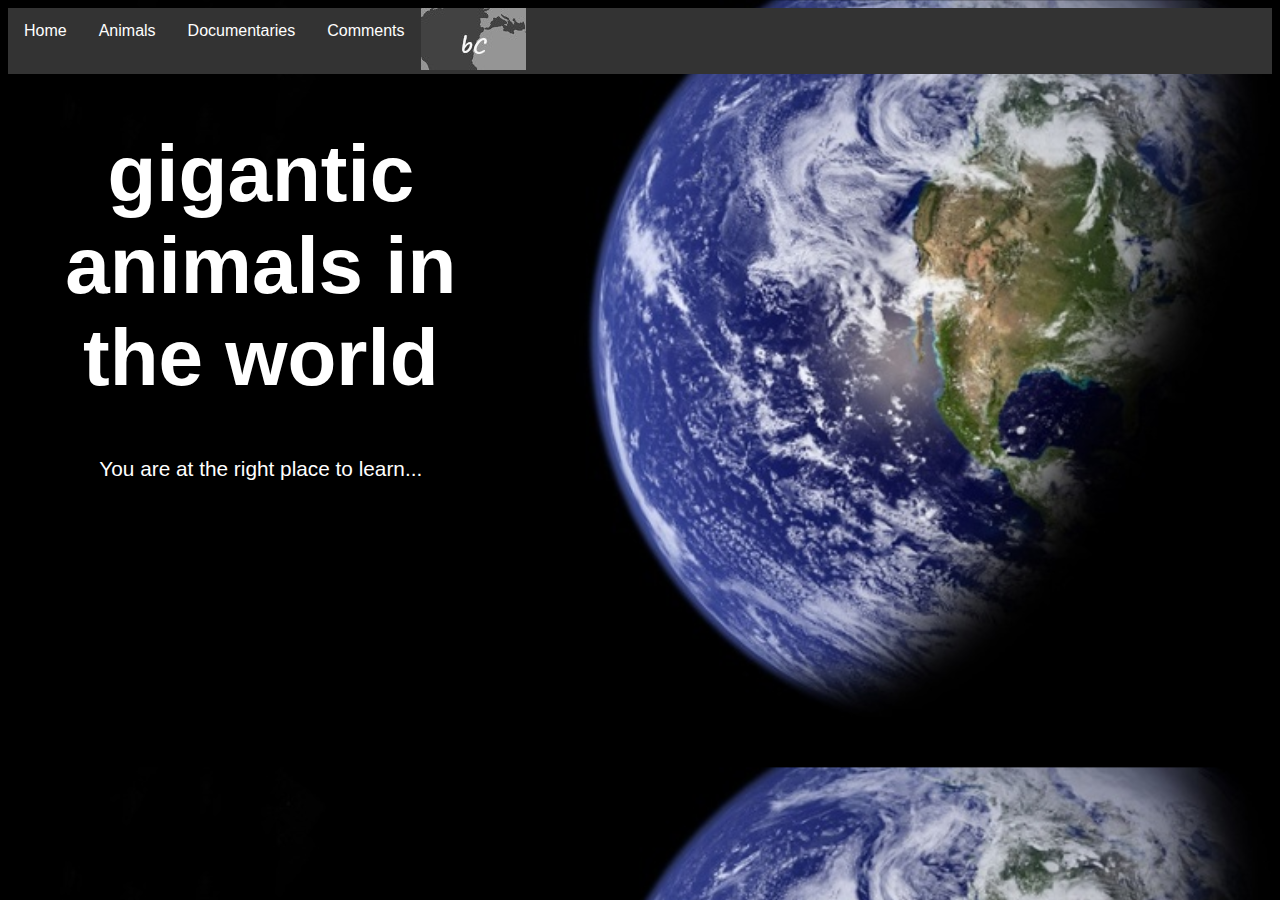
<file: static/index.html>
<!DOCTYPE html>

<head>
        <link rel="SHORTCUT ICON" href="forlogo.jpg" type="img/x-icon">


    <title>Home</title>
    <link rel="stylesheet" type="text/css" href="formenu.css">

    <meta charset="UTF-8">
    <style>
        h1 {
            text-align: center;
            vertical-align: top;
            font-size: 500%;
            color: white;
            font-family: Verdana, Geneva, Tahoma, sans-serif;
        }

        p {
            text-align: center;
            font-size: 130%;
            color: white;
            font-family: Verdana, Geneva, Tahoma, sans-serif;
            font-weight: 150;


        }

        ol {
            text-align: left;
            font-size: 130%;
            color: black;
            font-family: Verdana, Geneva, Tahoma, sans-serif;
            font-weight: 150;


        }



        body {
            background-image: url("backgroundhome.jpg");
            background-size: cover;
            background-color: #cccccc;
        }
    </style>

</head>

<body>
    <div style="width:100%; height:100%;">
        <div style="width: 100%; height: 20%;">
            <ul>
                <li><a class="active" href="index.html">Home</a></li>
                <li><a href="animals.html">Animals</a></li>
                <li><a href="documentaries.html">Documentaries</a></li>
                <li><a href="comments.html">Comments</a></li>
                <li><img src="forlogo.jpg" title="logo"></li>

            </ul>
        </div>
        <div style="width:40%; height:100%;">
            <h1>
                gigantic animals in the world
            </h1>
            <p>
                You are at the right place to learn...
            </p>
        </div>


    </div>
</body>

</html>
</file>
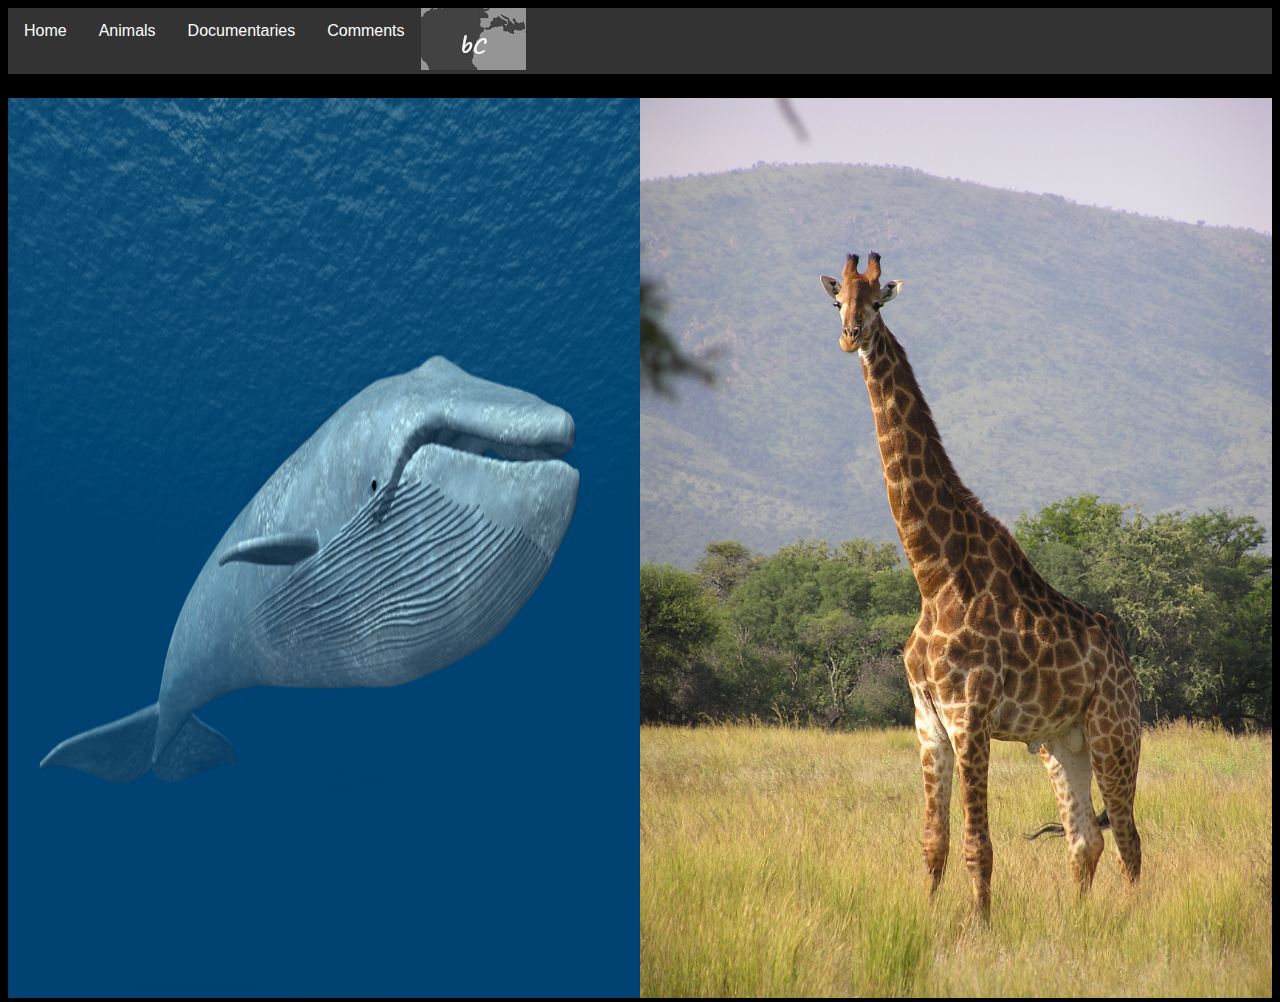
<file: static/animals.html>
<!DOCTYPE html>

<head> 
    <title>
        Animals
    </title>
    <link rel="SHORTCUT ICON" href="forlogo.jpg" type="img/x-icon">
    <meta charset="utf-8">

    <style>
        h1 {
            text-align: center;
            font-size: 600%;
            color: goldenrod;
            font-family: Verdana, Geneva, Tahoma, sans-serif;
        }

        p {
            text-align: center;
            font-size: 130%;
            color: black;
            font-family: Verdana, Geneva, Tahoma, sans-serif;
            font-weight: 150;
        }



        ol {
            text-align: left;
            font-size: 130%;
            color: black;
            font-family: Verdana, Geneva, Tahoma, sans-serif;
            font-weight: 150;

        }

      html, body { height: 100% }


        body {
            background-color: black;
        }
    </style>
    <link rel="stylesheet" type="text/css" href="formenu.css">

</head>

<body>

    <div style="width: 100%; height: 10%;">
        <ul>
            <li><a class="active" href="index.html">Home</a></li>
            <li><a href="animals.html">Animals</a></li>
            <li><a href="documentaries.html">Documentaries</a></li>
            <li><a href="comments.html">Comments</a></li>
            <li><img title="logo" src="forlogo.jpg"></li>

        </ul>
    </div>
    <div style="width:100%; height:100%;">
        <div style="float:left; width:50%; height:100%;">
            <a href="bluewhale.html"> <img src="blue_whale.png" title="Click here to read a text about blue whales." style="width:100%; height:100%;"> </a>

        </div>

        <div style="float:right; width:50%; height:100%;">
            <a href="giraffe.html"> <img src="zhome.jpg" title="click here to read a text about giraffes" style="width:100%; height:100%;"> </a>
        </div>
    </div>

</body>

</html>
</file>
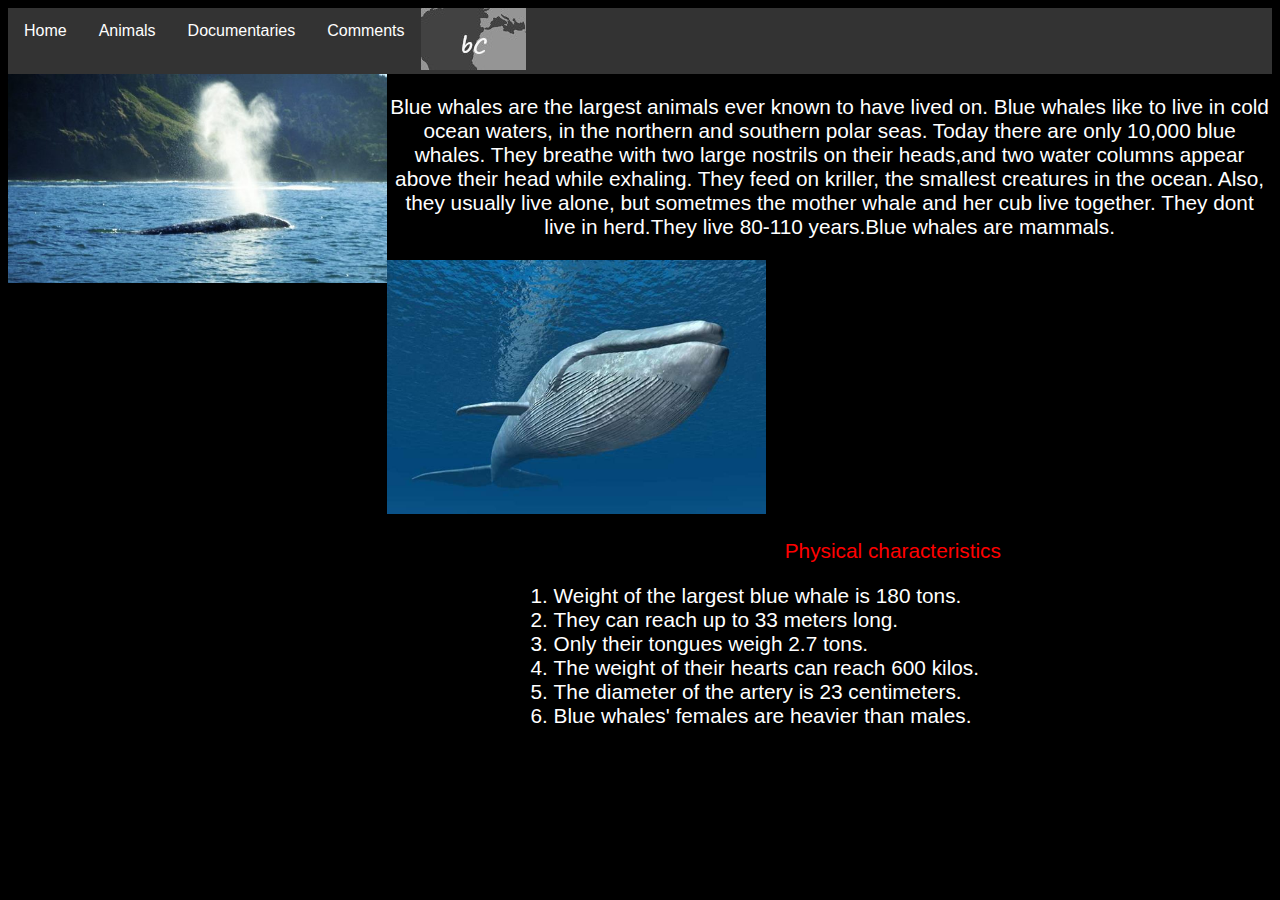
<file: static/bluewhale.html>
<!DOCTYPE html>

<head>
    <title>Blue Whale</title>
    <link rel="SHORTCUT ICON" href="forlogo.jpg" type="img/x-icon">
    <meta charset="UTF-8">
    <style>
        

        p {
            text-align: center;
            font-size: 130%;
            color: white;
            font-family: Verdana, Geneva, Tahoma, sans-serif;
            font-weight: 150;


        }

        ol {
            text-align: left;
            font-size: 130%;
            color:white;
            font-family: Verdana, Geneva, Tahoma, sans-serif;
            font-weight: 150;


        }

 

        body {
            background-color: black;
        }

    </style>
    <link rel="stylesheet" type="text/css" href="formenu.css">

</head>

<body>
    <div style="width: 100%; height: 10%;">
        <ul>
            <li><a class="active" href="index.html">Home</a></li>
            <li><a href="animals.html">Animals</a></li>
            <li><a href="documentaries.html">Documentaries</a></li>
            <li><a href="comments.html">Comments</a></li>
            <li><img title="logo" src="forlogo.jpg"></li>

        </ul>
    </div>
    <div style="width:100%; height: 40%;">
        <div style="float:left; width: 30%; height: 100%">
            <img src="breathe.jpg" title="blue whale breath" style="width:100%; height: 100% ">

        </div>
        <div style="float:right; width: 70%; height: 100% ">
            <p>
                Blue whales are the largest animals ever known to have lived on.
                Blue whales like to live in cold ocean waters, in the northern and southern polar seas.
                Today there are only 10,000 blue whales.
                They breathe with two large nostrils on their heads,and two water columns appear above their head while
                exhaling.
                They feed on kriller, the smallest creatures in the ocean.
                Also, they usually live alone, but sometmes the mother whale and her cub live together.
                They dont live in herd.They live 80-110 years.Blue whales are mammals.

            </p>
        </div>
    </div>

    <div style="width:100%; height: 40%;">
        <div style="float:left; width: 30%; height: 100%">
            <img src="whalehed-466309637.jpg" title="blue whale " style="width:100%; height: 100% ">

        </div>
        <div style="float:right; width:60%; height:100%">
            <p style="color:red">Physical characteristics
            </p>
            <ol>
                <li>Weight of the largest blue whale is 180 tons.&nbsp;&nbsp;&nbsp;&nbsp;&nbsp;&nbsp;</li>
                <li>They can reach up to 33 meters long.&nbsp;&nbsp;&nbsp;&nbsp;&nbsp;&nbsp;&nbsp;</li>
                <li>Only their tongues ​​weigh 2.7 tons. &nbsp;&nbsp;&nbsp;&nbsp;&nbsp;&nbsp;&nbsp;&nbsp;&nbsp;</li>
                <li>The weight of their hearts can reach 600 kilos. </li>
                <li>The diameter of the artery is 23 centimeters. </li>
                <li>Blue whales' females are heavier than males. </li>
            </ol>

        </div>


    </div>




</body>

</html>
</file>
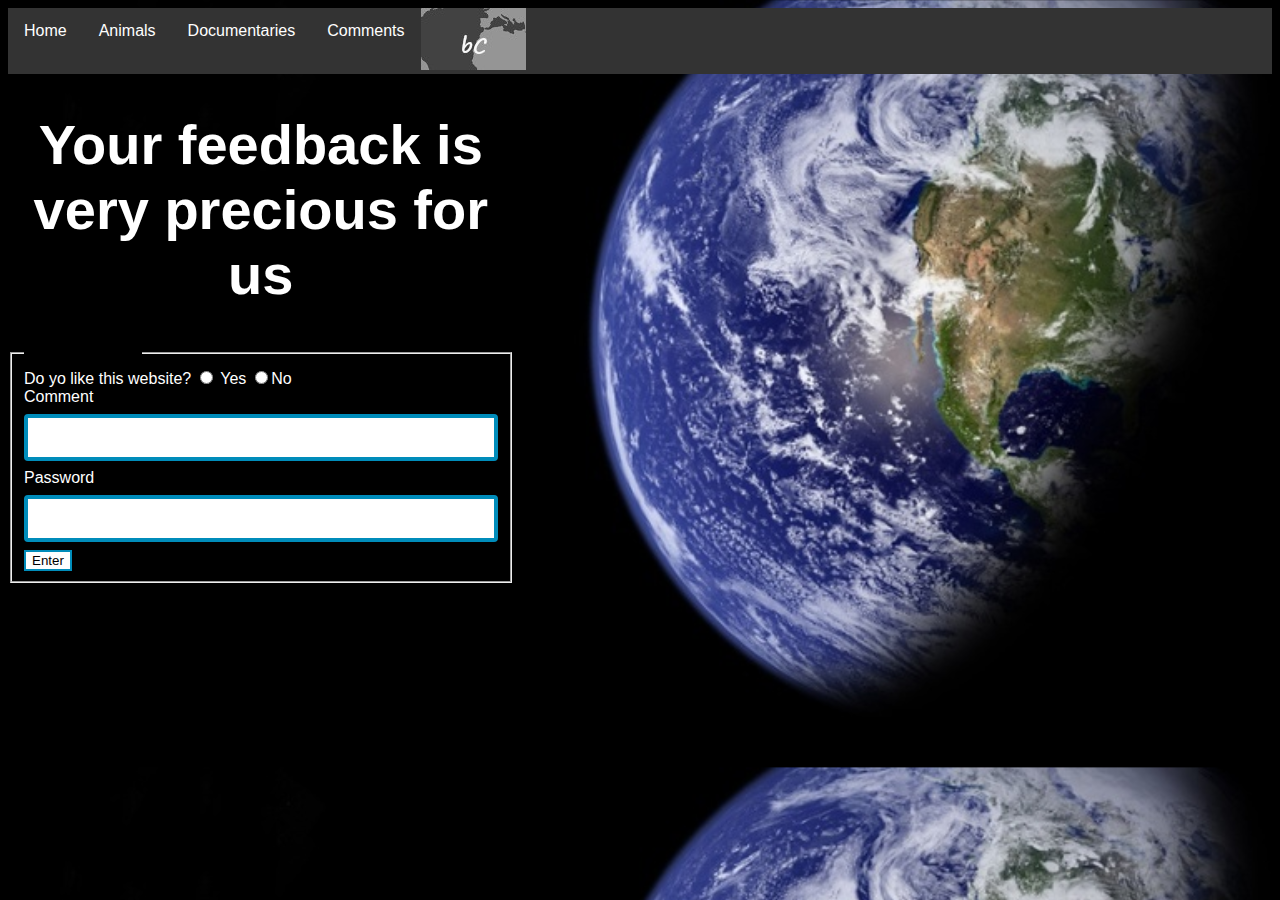
<file: static/comments.html>
<!DOCTYPE html>
<head>
    <link rel="SHORTCUT ICON" href="forlogo.jpg" type="img/x-icon">
    <title>Comments</title>
    <link rel="stylesheet" type="text/css" href="formenu.css">
    <meta charset="UTF-8">
    <style>
        .button { 
            -webkit-transition-duration: 0.4s; /* Safari */
            transition-duration: 0.4s;
            background-color: white; 
            color: black; 
            border: 2px solid #008CBA;
        }
        .button:hover {
            background-color: #4CAF50; /* Green */
            color: white;
            background-color: #008CBA;
            color: white;
        }
        label {
            font-family: Verdana, Geneva, Tahoma, sans-serif;
            color: white;
        }
        input[type=text] {
            width: 100%;
            padding: 12px 20px;
            margin: 8px 0;
            box-sizing: border-box;
            border: 4px solid #008cba;
            border-radius: 4px;
        }
        input[type=password] {
            width: 100%;
            padding: 12px 20px;
            margin: 8px 0;
            box-sizing: border-box;
            border: 4px solid #008cba;
            border-radius: 4px;
        }
        h1 {
            text-align: center;
            vertical-align: top;
            font-size: 350%;
            color: white;
            font-family: Verdana, Geneva, Tahoma, sans-serif;
        }
        p {
            text-align: center;
            font-size: 100%;
            color: white;
            font-family: Verdana, Geneva, Tahoma, sans-serif;
            font-weight: 150;
        }
        ol {
            text-align: left;
            font-size: 130%;
            color: black;
            font-family: Verdana, Geneva, Tahoma, sans-serif;
            font-weight: 150;
        }
        body {
            background-image: url("backgroundhome.jpg");
            background-size: cover;
            background-color: #cccccc;
        }
    </style>
</head>
<body>
    <div style="width:100%; height:100%;">
        <div style="width: 100%; height: 20%;">
            <ul>
                <li><a class="active" href="index.html">Home</a></li>
                <li><a href="animals.html">Animals</a></li>
                <li><a href="documentaries.html">Documentaries</a></li>
                <li><a href="comments.html">Comments</a></li>
                <li><img src="forlogo.jpg" title="logo"></li>
            </ul>
        </div>
        <div style="width:40%; height:100%;">
            <h1>
                Your feedback is very precious for us
            </h1>
            <form method="post" action="/postComment">
                <fieldset>
                    <legend>
                        Leave a comment
                    </legend>
                    <label>Do yo like this website?</label>
                    <input type="radio" name="a" value="Yes"> <label>Yes</label>
                    <input type="radio" name="a" value="No"><label>No</label><br>
                    <label>Comment</label> 
                    <input name='comment' type="text" >
                    <label>Password</label>
                    <input name='password' type="password" >
                    <input type='submit' value='Enter' class="button">
                </fieldset>
            </form>
        </div>
    </div>
</body>
</html>
</file>
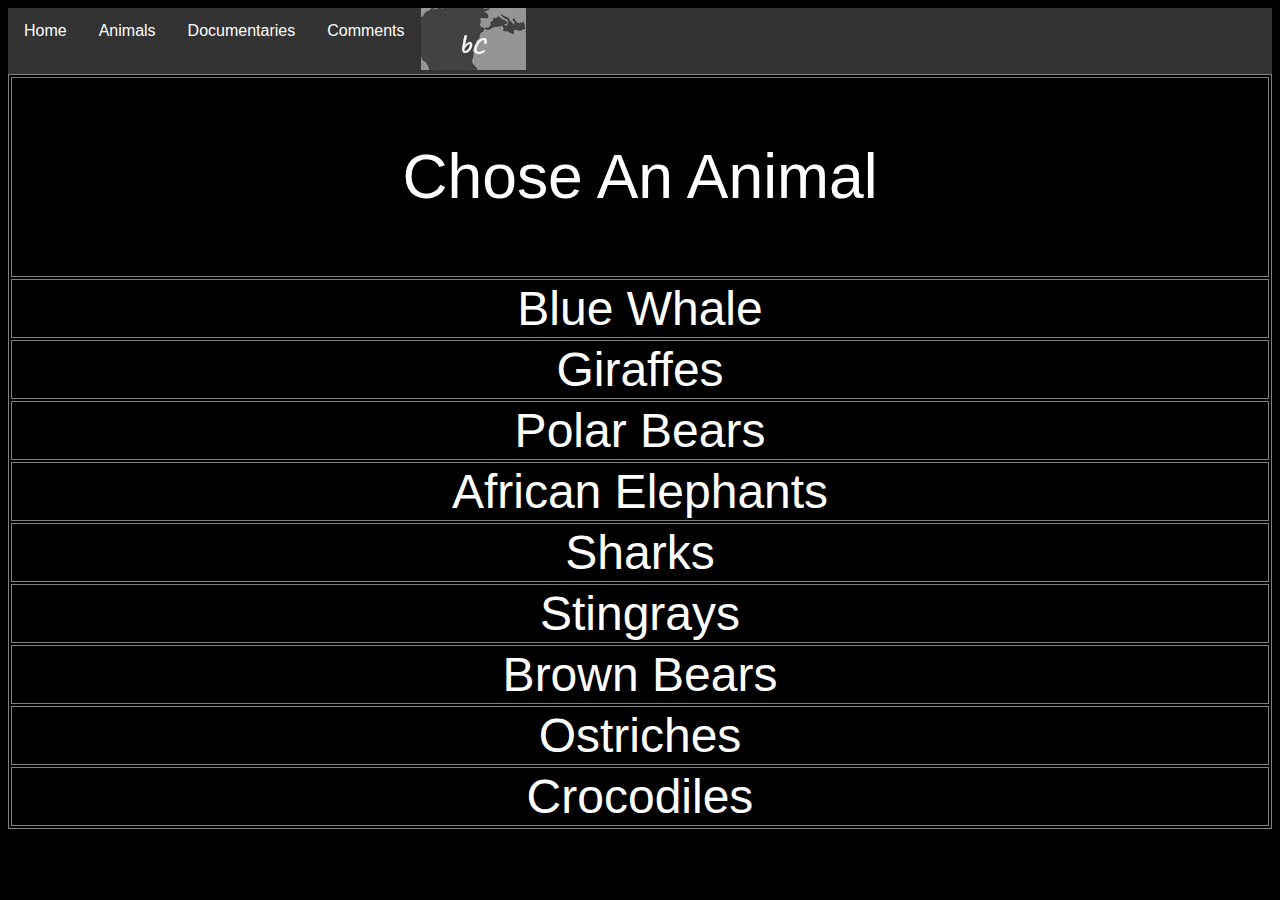
<file: static/documentaries.html>
<!DOCTYPE html>

<head>
    <link rel="SHORTCUT ICON" href="forlogo.jpg" type="img/x-icon">
    <title>
        Documentaries
    </title>
    <meta charset="utf-8">

    <style>
        a {
            color: white
        }

        a:link {
            text-decoration: none;
            
        }

        td:hover {
            background-color: gray
        }

        table,
        td,
        th {
            border: 1px solid gray
        }

        a#tab-1:hover {
            color: aqua;
        }

        a#tab-2:hover {
            color: red;
        }

        a#tab-3:hover {
            color: green;
        }

        a#tab-4:hover {
            color: lawngreen;
        }

        a#tab-5:hover {
            color: yellow;
        }

        a#tab-6:hover {
            color: fuchsia;
        }

        a#tab-7:hover {
            color: blue;
        }

        a#tab-8:hover {
            color: orangered;
        }

        a#tab-9:hover {
            color: springgreen;
        }

        p {
            text-align: center;
            font-size: 130%;
            color: white;
            font-family: Verdana, Geneva, Tahoma, sans-serif;
            font-weight: 150;
        }





        body {
            background-color: black;
        }
    </style>
    <link rel="stylesheet" type="text/css" href="formenu.css">

</head>

<body>

    <div style="width: 100%; height: 10%;">
        <ul>
            <li><a class="active" href="index.html">Home</a></li>
            <li><a href="animals.html">Animals</a></li>
            <li><a href="documentaries.html">Documentaries</a></li>
            <li><a href="comments.html">Comments</a></li>
            <li><img title="logo" src="forlogo.jpg"></li>

        </ul>
    </div>
    <table style="width:100%; font-family: Verdana, Geneva, Tahoma, sans-serif; font-size: 300%; text-align: center;">
        <tr>
            <th>
                <p>Chose An Animal</p>
            </th>

        </tr>
        <tr>
            <td><a id="tab-1" href="https://www.nationalgeographic.com/animals/mammals/b/blue-whale/">Blue Whale</a></td>

        </tr>
        <tr>
            <td><a id="tab-2" href="https://www.nationalgeographic.com/animals/mammals/g/giraffe/">Giraffes</a></td>

        </tr>
        <tr>
            <td><a id="tab-3" href="https://www.nationalgeographic.com/animals/mammals/p/polar-bear/">Polar Bears</a></td>

        </tr>
        <tr>
            <td> <a id="tab-4" href="https://www.nationalgeographic.com/animals/mammals/a/african-elephant/">African
                    Elephants</a>
            </td>
        </tr>
        <tr>
            <td><a id="tab-5" href="https://www.nationalgeographic.com.au/sharks/">Sharks</a>
            </td>
        </tr>
        <tr>
            <td>
                <a id="tab-6" href="https://www.nationalgeographic.com/animals/fish/group/stingrays/">Stingrays</a>

            </td>
        </tr>
        <tr>
            <td>
                <a id="tab-7" href="https://www.nationalgeographic.com/animals/mammals/b/brown-bear/">Brown Bears</a>
            </td>
        </tr>
        <tr>
            <td>
                <a id="tab-8" href="https://www.nationalgeographic.com/animals/birds/o/ostrich/">Ostriches</a>
            </td>

        </tr>
        <tr>
            <td>
                <a id="tab-9" href="https://www.nationalgeographic.com/animals/birds/o/ostrich/">Crocodiles</a>
            </td>
        </tr>
    </table>



</body>

</html>
</file>
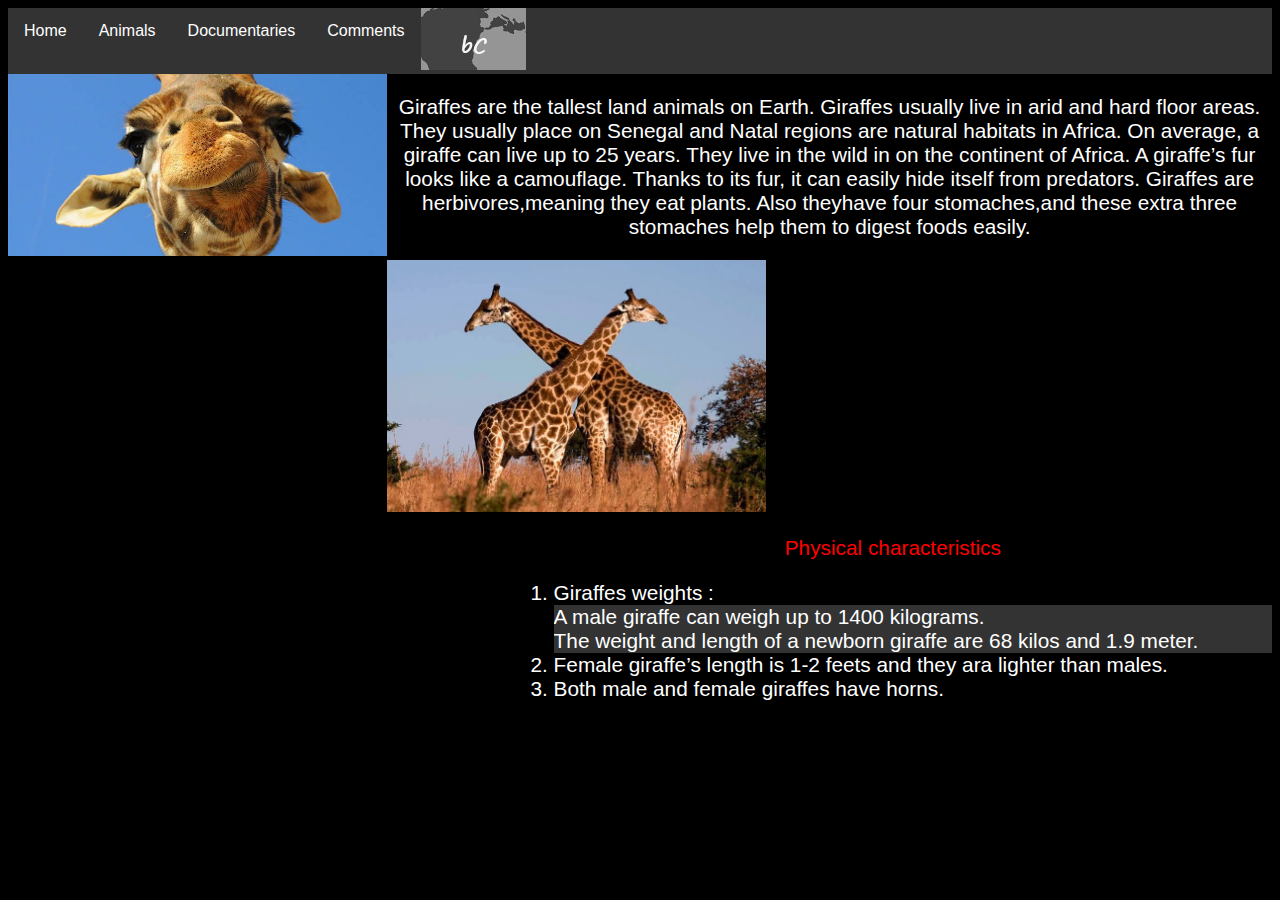
<file: static/giraffe.html>
<!DOCTYPE html>

<head>
    <link rel="SHORTCUT ICON" href="forlogo.jpg" type="img/x-icon">
    <title>Giraffes</title>
    <meta charset="UTF-8">
    <style>
        p {
            text-align: center;
            font-size: 130%;
            color: white;
            font-family: Verdana, Geneva, Tahoma, sans-serif;
            font-weight: 150;


        }

        ol {
            text-align: left;
            font-size: 130%;
            color: white;
            font-family: Verdana, Geneva, Tahoma, sans-serif;
            font-weight: 150;


        }



        body {
            background-color: black;
        }
    </style>
    <link rel="stylesheet" type="text/css" href="formenu.css">

</head>

<body>
    <div style="width: 100%; height: 10%;">
        <ul>
            <li><a class="active" href="index.html">Home</a></li>
            <li><a href="animals.html">Animals</a></li>
            <li><a href="documentaries.html">Documentaries</a></li>
            <li><a href="comments.html">Comments</a></li>
            <li><img alt="" title="logo" src="forlogo.jpg"></li>

        </ul>
    </div>
    <div style="width:100%; height: 40%;">
        <div style="float:left; width: 30%; height: 100%">
            <img alt="" src="giraffe.jpg" title="funny giraffe" style="width:100%; height: 100% ">

        </div>
        <div style="float:right; width: 70%; height: 100% ">
            <p> Giraffes are the tallest land animals on Earth.
                Giraffes usually live in arid and hard floor areas.
                They usually place on Senegal and Natal regions are natural habitats in Africa.
                On average, a giraffe can live up to 25 years.
                They live in the wild in on the continent of Africa.
                A giraffe’s fur looks like a camouflage. Thanks to its fur, it can easily hide itself from predators.
                Giraffes are herbivores,meaning they eat plants.
                Also theyhave four stomaches,and these extra three stomaches help them to digest foods easily.





            </p>
        </div>
    </div>

    <div style="width:100%; height: 40%;">
        <div style="float:left; width: 30%; height: 100%">
            <img alt="" src="zürafa.jpg" title="Two giraffes " style="width:100%; height: 100% ">

        </div>
        <div style="float:right; width:60%; height:100%">
            <p style="color:red">Physical characteristics
            </p>

            <ol>
                <li>Giraffes weights :
                    <ul>
                        <li>A male giraffe can weigh up to 1400 kilograms.</li>
                        <li>The weight and length of a newborn giraffe are 68 kilos and 1.9 meter.</li>

                    </ul>
                </li>
                <li> Female giraffe’s length is 1-2 feets and they ara lighter than males.</li>
                <li>Both male and female giraffes have horns. </li>
            </ol>

        </div>


    </div>




</body>

</html>
</file>
<file: static/formenu.css>
ul {
    list-style-type: none;
    margin: 0;
    padding: 0;
    overflow: hidden;
    background-color: #333;
}

li {
    font-family: Verdana, Geneva, Tahoma, sans-serif;
    float: left;
}

li a {
    display: block;
    color: white;
    text-align: center;
    padding: 14px 16px;
    text-decoration: none;
}

li a:hover {
    background-color: #111;
}
</file>
